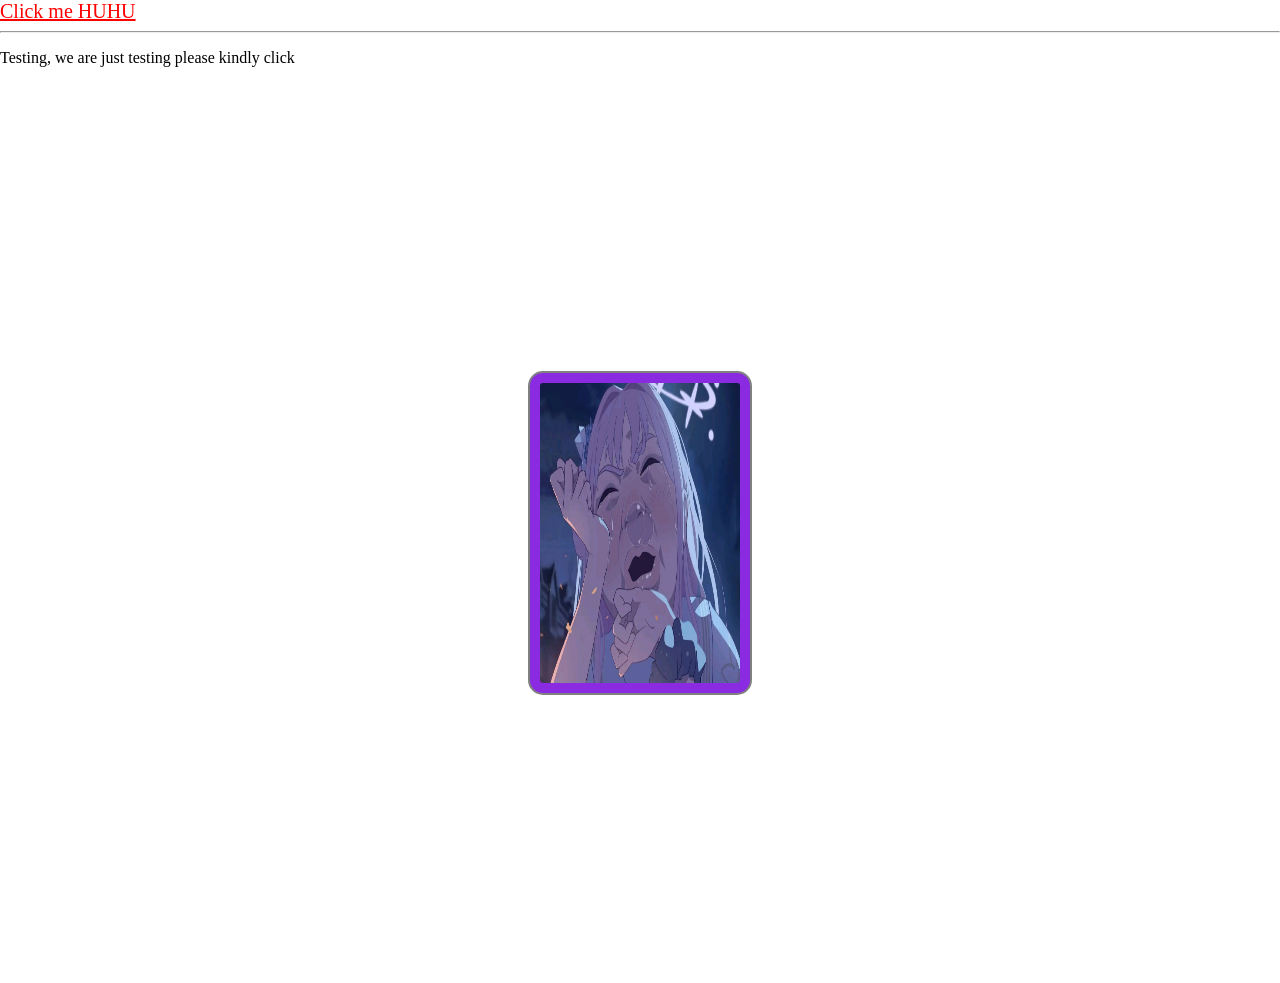
<file: index.html>
<!DOCTYPE html>
<html lang="en">
<head>
  <meta charset="UTF-8">
  <meta http-equiv="X-UA-Compatible" content="IE=Edge">
  <meta name="viewport" content="width=device-width, initial-scale=1">

  <title>PELWEB</title>
  <link href="https://fonts.googleapis.com/css2?family=Lobster&display=swap">
  <link rel="stylesheet" href="style.css">
</head>

<body/>
<a href="https://www.youtube.com/watch?v=dQw4w9WgXcQ"
<h1 class="Clickable">Click me HUHU</h1>
</a>
<hr>
  <p>Testing, we are just testing please kindly click</p>
<div class="container">
  <img src="FB_IMG_1735192275466.jpg" alt="Profile Pic Of Me">
</div>
</body>
</html>
</file>
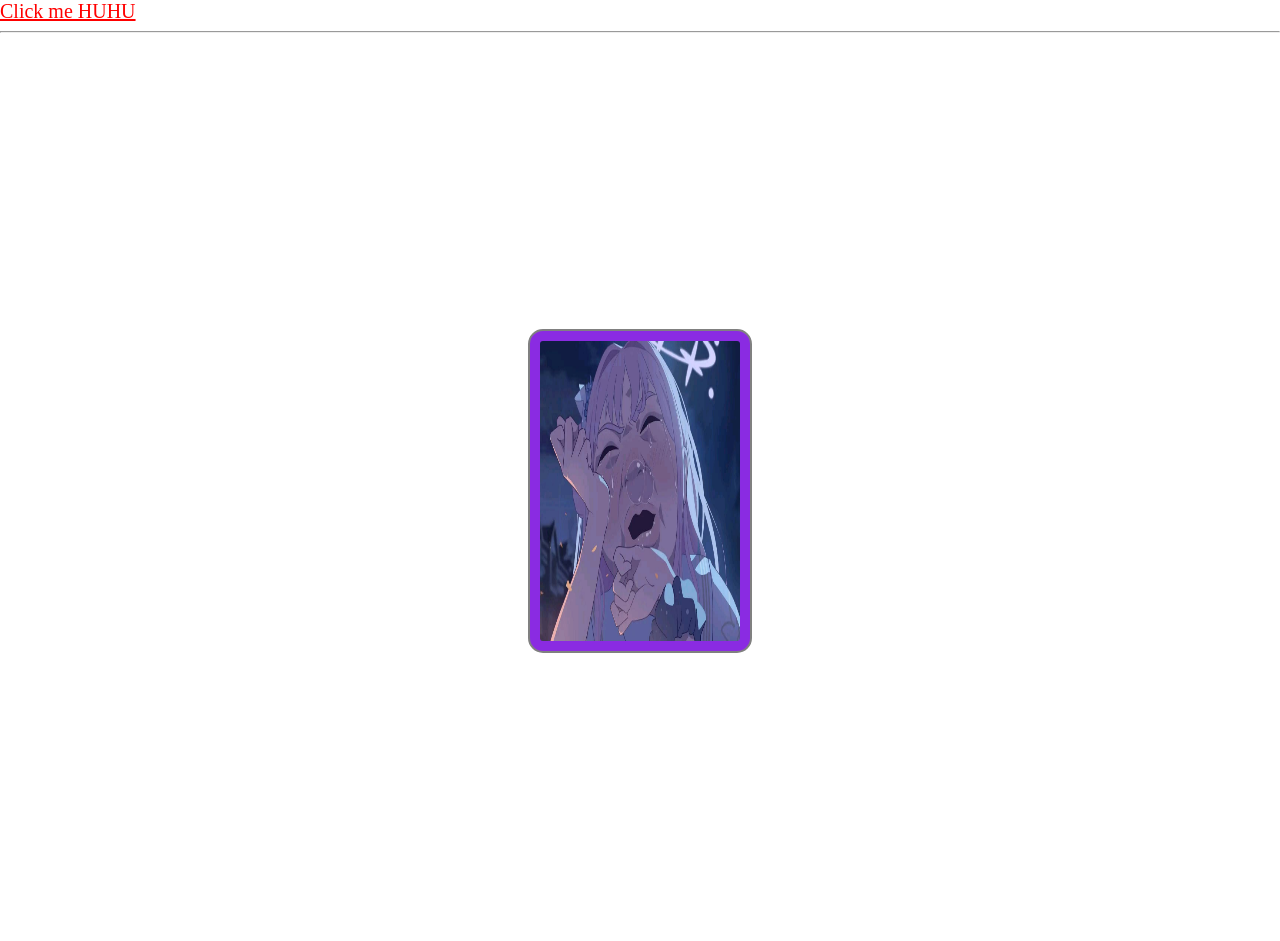
<file: index (1).html>
<!DOCTYPE html>
<html lang="en">
<head>
  <meta charset="UTF-8">
  <meta http-equiv="X-UA-Compatible" content="IE=Edge">
  <meta name="viewport" content="width=device-width, initial-scale=1">

  <title>PELWEB</title>
  <link href="https://fonts.googleapis.com/css2?family=Lobster&display=swap">
  <link rel="stylesheet" href="style.css">
</head>

<body/>
<a href="https://www.youtube.com/watch?v=dQw4w9WgXcQ"
<h1 class="Clickable">Click me HUHU</h1>
</a>
<hr>
<div class="container">
  <img src="FB_IMG_1735192275466.jpg" alt="Profile Pic Of Me">
</div>
</body>
</html>
</file>
<file: style.css>
body {
    margin: 0;
    padding: 0;
    box-sizing: border-box;
}
.container {
  display: flex;
  justify-content: center;
  align-items: center;
  height: 100vh;
}
.container img { 
  height:300px;
  width:200px;
  border: 2px solid gray;
  border-radius: 15px;
  padding: 10px;
  background-color: blueviolet;
}  
.Clickable {
font-family: 'Lobster', cursive;
color: red;
font-size: 20px;
text-align:center;
cursor:pointer;
}
</file>
